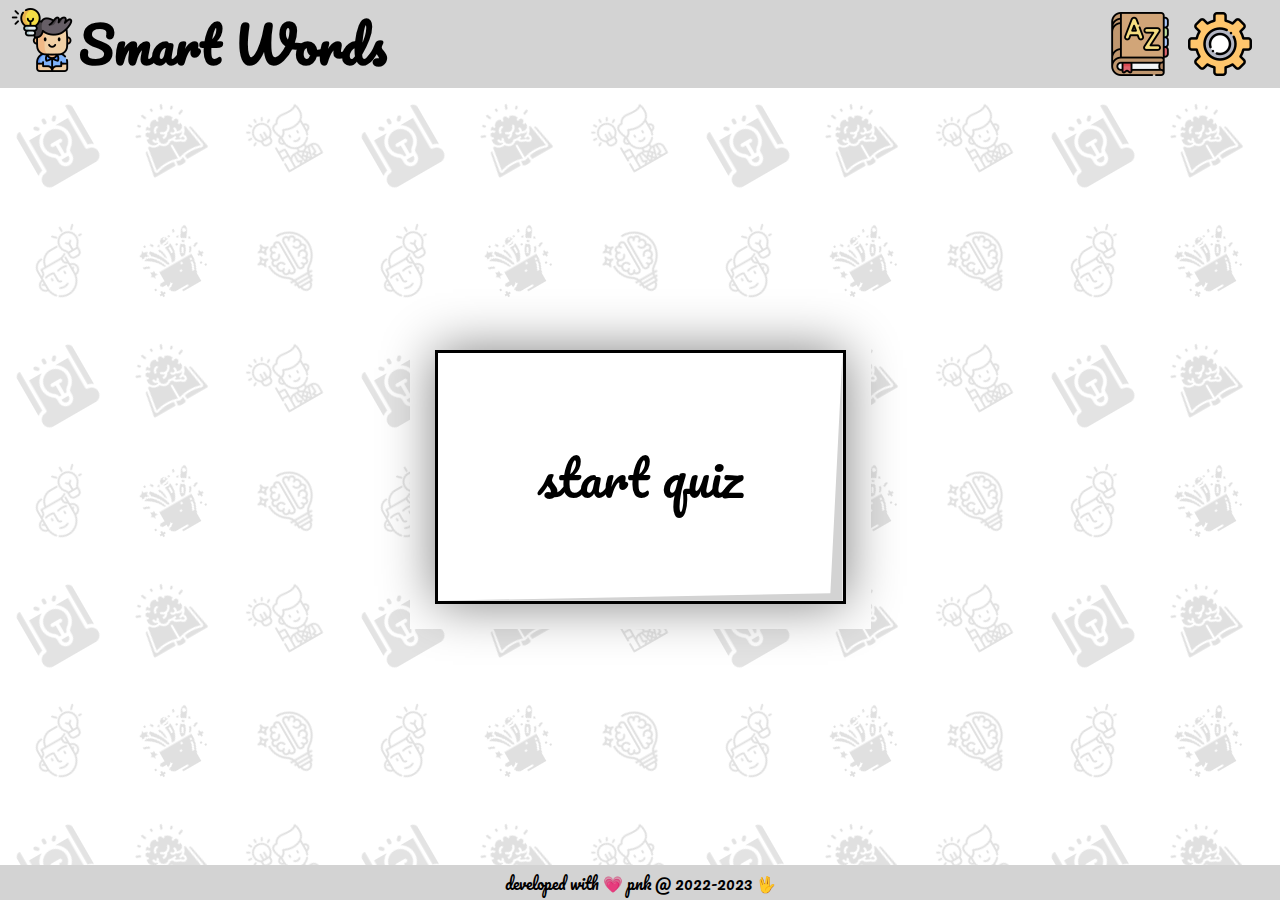
<file: frontend/index.html>
<!DOCTYPE html>
<html>
  <head>
    <title>smart-words</title>
    <link rel="stylesheet" href="css/common.css" />
    <link rel="stylesheet" href="css/index.css" />
    <link rel="icon" type="image/x-icon" href="./images/essentials/favicon.ico" />
    <link href="https://fonts.googleapis.com/css2?family=Pacifico&family=Roboto+Condensed&display=swap" rel="stylesheet" />
  </head>
  <body>
    <!-- title bar with site title and simple navbar -->
    <header>
      <div id="site-logo"></div>
      <h3 id="site-title" class="no-select">Smart Words</h3>
      <div class="filler"></div>
      <form action="words.html">
        <button id="btn-show-words" class="no-select">WORDS</button>
      </form>
      <form action="settings.html">
        <button id="btn-show-settings" class="no-select">SETTINGS</button>
      </form>
    </header>
    <!-- main site content -->
    <div id="main-content">
      <div id="quiz-start-frame">
        <!-- call to action and start quiz -->
        <form action="quiz.html">
          <button id="btn-quiz-start" class="no-select"><span>start quiz</span></button>
        </form>
      </div>
    </div>
    <!-- footer with author information and copyrights -->
    <footer class="no-select">developed with 💗 pnk @ 2022-2023 🖖</footer>
  </body>
</html>
</file>
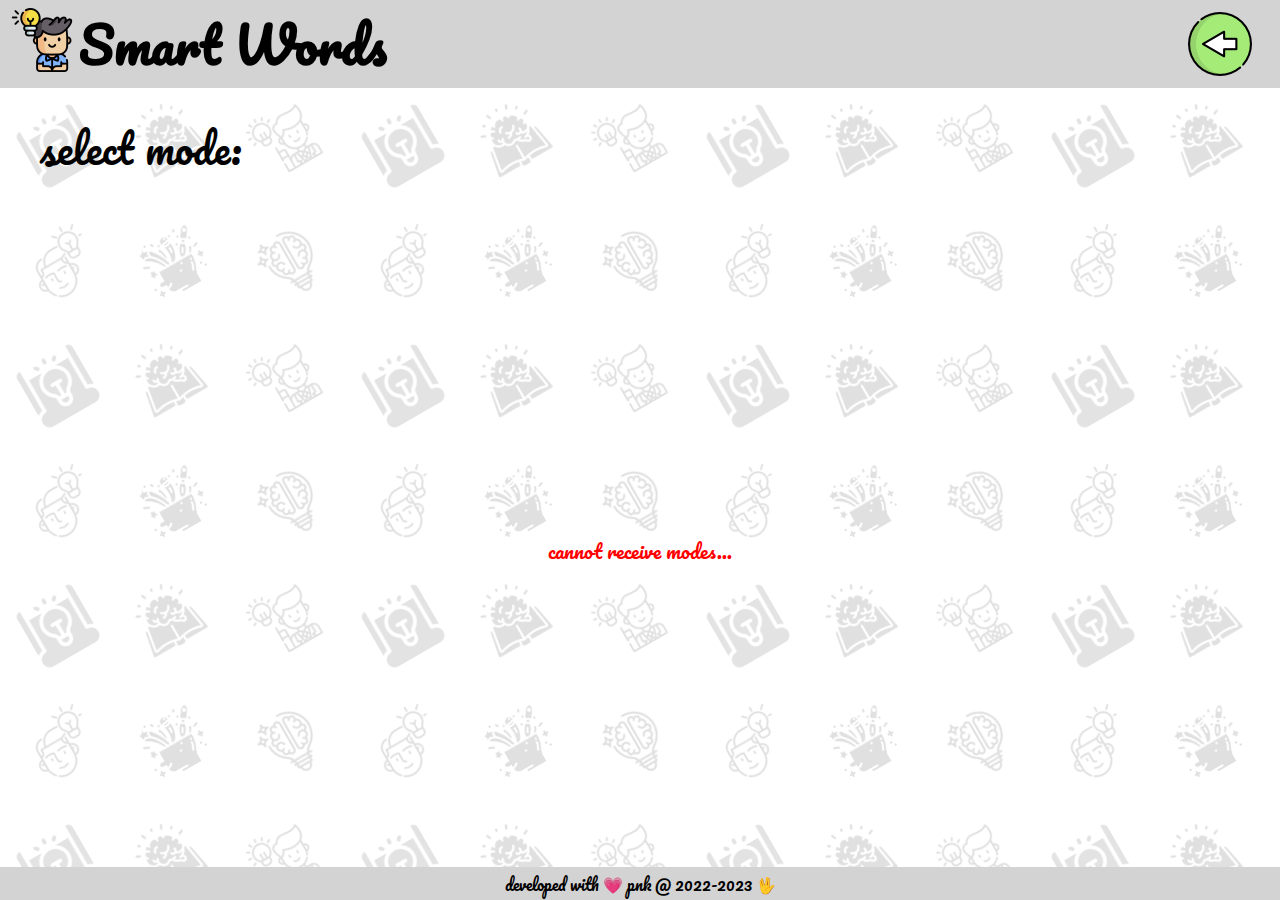
<file: frontend/quiz.html>
<!DOCTYPE html>
<html>
  <head>
    <title>smart-words</title>
    <link rel="stylesheet" href="css/buttons.css" />
    <link rel="stylesheet" href="css/common.css" />
    <link rel="stylesheet" href="css/loader.css" />
    <link rel="stylesheet" href="css/modal.css" />
    <link rel="stylesheet" href="css/tiles.css" />
    <link rel="stylesheet" href="css/quiz.css" />
    <link rel="icon" type="image/x-icon" href="./images/essentials/favicon.ico" />
    <link href="https://fonts.googleapis.com/css2?family=Pacifico&family=Roboto+Condensed&display=swap" rel="stylesheet" />
    <script src="./js/quiz-api.js" defer></script>
    <script src="./js/quiz-state.js" defer></script>
    <script src="./js/quiz-mode.js" defer></script>
    <script src="./js/quiz.js" defer></script>
  </head>
  <body onload="displayQuizModes()">
    <!-- title bar with site title and simple navbar -->
    <header>
      <a href="index.html" id="site-logo"></a>
      <h3 id="site-title" class="no-select">Smart Words</h3>
      <div class="filler"></div>
      <form action="index.html">
        <button id="btn-page-back" class="no-select">BACK</button>
      </form>
    </header>
    <!-- main site content -->
    <div id="main-content">
      <!-- "popup" window with quiz end confirmation question -->
      <div id="modal" class="overlay no-select">
        <div class="popup">
          <p id="question-title">not all questions are answered<br>
            <span id="title-bold">do you want to end quiz?</span></p>
          <div id="popup-buttons">
            <button id="end-quiz-btn-yes" class="dynamic-border" onclick="stopQuiz()">YES</button>
            <button id="end-quiz-btn-no" class="static-border" onclick="hideQuizEndModalDialog()">NO</button>
          </div>
        </div>
      </div>
      <!-- quiz mode form with start option -->
      <div id="quiz-title-container" class="no-select">
        <p id="quiz-title-container-label" class="label-enabled">select mode:</p>
        <div id="quiz-title-container-status"></div>
      </div>
      <div id="quiz-loader-container" class="container-hidden">
        <div id="loader-wrapper">
          <div class="loader no-select">
            <div class="line big"></div>
            <div class="line big"></div>
            <div class="line big"></div>
          </div>
        </div>
        <div id="loader-description" class="description-loading">loading modes...</div>
      </div>
      <div id="quiz-modes-container" class="container-visible"></div>
      <div id="quiz-question-container" class="container-hidden"></div>
    </div>
    <!-- footer with author information and copyrights -->
    <footer class="no-select">developed with 💗 pnk @ 2022-2023 🖖</footer>
  </body>
</html>
</file>
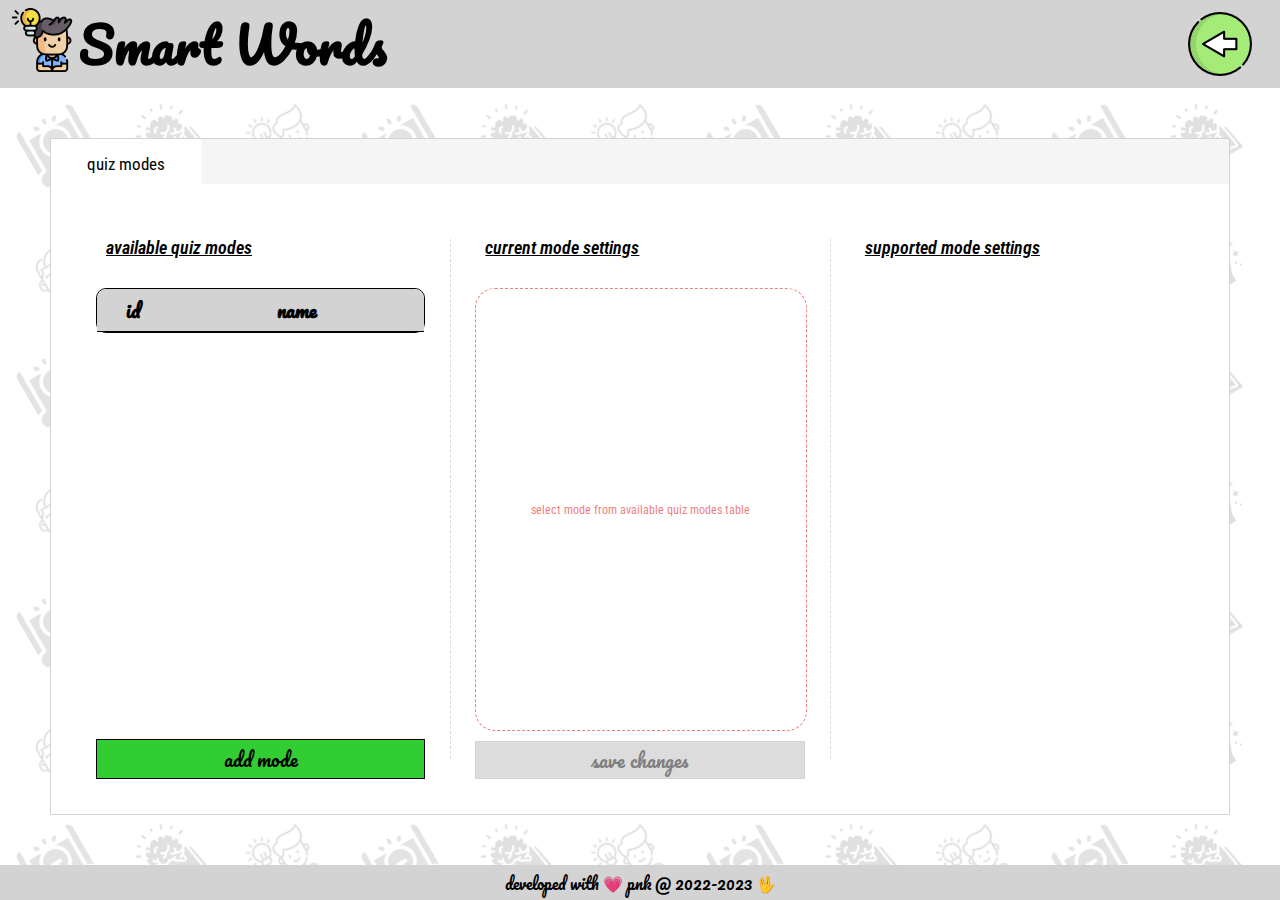
<file: frontend/settings.html>
<!DOCTYPE html>
<html>
  <head>
    <title>smart-words</title>
    <link rel="stylesheet" href="css/common.css" />
    <link rel="stylesheet" href="css/buttons.css" />
    <link rel="stylesheet" href="css/settings.css" />
    <link rel="icon" type="image/x-icon" href="./images/essentials/favicon.ico" />
    <link href="https://fonts.googleapis.com/css2?family=Pacifico&family=Roboto+Condensed&display=swap" rel="stylesheet" />
    <script src="./js/built-in.js" defer></script>
    <script src="./js/quiz-api.js" defer></script>
    <script src="./js/settings-tab-quiz.js" defer></script>
    <script src="./js/settings.js" defer></script>
  </head>
  <body onload="initializeSettings()">
    <!-- title bar with site title and simple navbar -->
    <header>
      <a href="index.html" id="site-logo"></a>
      <h3 id="site-title" class="no-select">Smart Words</h3>
      <div class="filler"></div>
      <form action="index.html">
        <button id="btn-page-back" class="no-select">BACK</button>
      </form>
    </header>
    <!-- main site content -->
    <div id="main-content">
      <div id="tab-folder">
        <!-- setting container navigation / tabs bar -->
        <div class="tab-navigation">
          <button class="tab-item active" onclick="selectTab(event, 'quiz-modes')">quiz modes</button>
        </div>
        <!-- setting container contents (id must match the selectTab second parameter!) -->
        <div id="quiz-modes" class="tab-content visible">
          <div id="quiz-modes-list" class="quiz-modes-section">
            <p class="section-title">available quiz modes</p>
            <table id="quiz-modes-available">
              <thead>
                <tr>
                  <th>id</th>
                  <th>name</th>
                </tr>
              </thead>
              <tbody></tbody>
            </table>
            <button id="quiz-modes-add" class="dynamic-border" onclick="createQuizMode()">
              add mode
            </button>
          </div>
          <div class="vertical-separator"></div>
          <div id="selected-mode-edit" class="quiz-modes-section">
            <p class="section-title">current mode settings</p>
            <div id="mode-placeholder" class="mode-deselected">select mode from available quiz modes table</div>
            <button id="quiz-modes-save" class="dynamic-border" onclick="updateQuizMode()" disabled>
              save changes
            </button>
          </div>
          <div class="vertical-separator"></div>
          <div id="available-settings" class="quiz-modes-section">
            <p class="section-title">supported mode settings</p>
            <div id="settings-placeholder"></div>
            <div id="drop-delete" class="drop-target hide">
              drop here to remove from current mode
            </div>
          </div>
        </div>
      </div>
    </div>
    <div id="settings-changed-toast">WORD ADJUSTMENT CONFIRMATION</div>
    <!-- footer with author information and copyrights -->
    <footer class="no-select">developed with 💗 pnk @ 2022-2023 🖖</footer>
  </body>
</html>
</file>
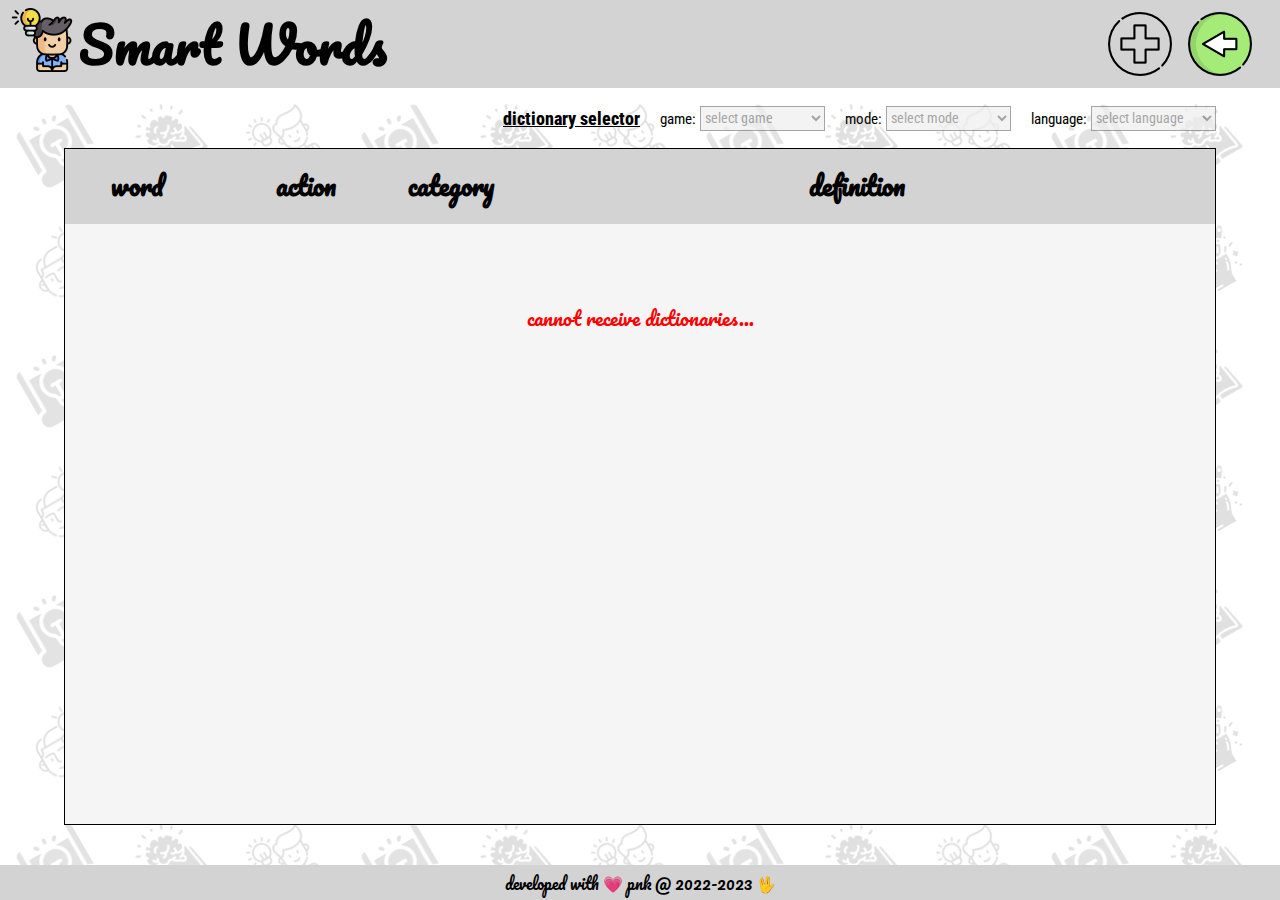
<file: frontend/words.html>
<!DOCTYPE html>
<html>
  <head>
    <title>smart-words</title>
    <link rel="stylesheet" href="css/common.css" />
    <link rel="stylesheet" href="css/loader.css" />
    <link rel="stylesheet" href="css/modal.css" />
    <link rel="stylesheet" href="css/words.css" />
    <link rel="icon" type="image/x-icon" href="./images/essentials/favicon.ico" />
    <link href="https://fonts.googleapis.com/css2?family=Pacifico&family=Roboto+Condensed&display=swap" rel="stylesheet" />
    <script src="./js/words-api.js" defer></script>
    <script src="./js/words-state.js" defer></script>
    <script src="./js/words-dictionary.js" defer></script>
    <script src="./js/words.js" defer></script>
  </head>
  <body onload="fillDictionarySelectors()">
    <!-- title bar with site title and simple navbar -->
    <header>
      <a href="index.html" id="site-logo"></a>
      <h3 id="site-title" class="no-select">Smart Words</h3>
      <div class="filler"></div>
      <a href="#" id="btn-add-word" class="disabled no-select" onclick="addWord()">ADD</a>
      <form action="index.html">
        <button id="btn-page-back" class="no-select">BACK</button>
      </form>
    </header>
    <!-- main site content -->
    <div id="main-content">
      <!-- "popup" edit form with word components fields -->
      <div id="modal" class="overlay">
        <div class="popup">
          <form>
            <fieldset>
              <legend id="word-form-title" class="no-select">add new word:</legend>
              <label for="word-form-name" class="word-form-label">word:</label>
              <input type="text" id="word-form-name" class="word-form-field" placeholder="word name" />
              <label for="word-form-cat" class="word-form-label">category:</label>
              <select name="categories" id="word-form-cat" class="word-form-field" required>
                <option value="" selected hidden>select category</option>
                <option value="verb">verb</option>
                <option value="adjective">adjective</option>
                <option value="noun">noun</option>
                <option value="person">person</option>
                <option value="latin">latin</option>
              </select>
              <label for="word-form-def" class="word-form-label">
                definition <span id="label-extra-info">(put multiple definitions in new lines)</span>:
              </label>
              <textarea id="word-form-def" class="word-form-field" placeholder="word definition"></textarea>
            </fieldset>
          </form>
          <div id="popup-buttons">
            <a href="#" id="word-form-btn-accept" onclick="acceptWord()">ok</a>
            <a href="#" id="word-form-btn-cancel">cancel</a>
          </div>
        </div>
      </div>
      <div id="dictionary-selector">
        <span class="dictionary-selector-header">dictionary selector</span>
        <div>
          <label for="dictionary-selector-game" class="dictionary-selector-label">game:</label>
          <select name="games" id="dictionary-selector-game" onchange="gameChanged()" disabled>
            <option value="" selected hidden>select game</option>
          </select>
        </div>
        <div>
          <label for="dictionary-selector-mode" class="dictionary-selector-label">mode:</label>
          <select name="modes" id="dictionary-selector-mode" onchange="modeChanged()" disabled>
            <option value="" selected hidden>select mode</option>
          </select>
        </div>
        <div>
          <label for="dictionary-selector-language" class="dictionary-selector-label">language:</label>
          <select name="languages" id="dictionary-selector-language" onchange="languageChanged()" disabled>
            <option value="" selected hidden>select language</option>
          </select>
        </div>
      </div>
      <!-- table with all words -->
      <div id="table-container">
        <div id="table-overlay" class="overlay-hide"></div>
        <div id="table-overlay-text" class="overlay-hide">
          <span id="overlay-text-content" class="text-error">loading...</span>
        </div>
        <table id="table-words">
          <thead>
            <tr>
              <th>word</th>
              <th>action</th>
              <th>category</th>
              <th>definition</th>
            </tr>
          </thead>
          <tbody>
            <tr id="no-words-row" class="row-loading">
              <td id="no-words-content">
                <p>loading...</p>
              </td>
            </tr>
          </tbody>
        </table>
      </div>
    </div>
    <div id="word-change-toast">WORD ADJUSTMENT CONFIRMATION</div>
    <!-- footer with author information and copyrights -->
    <footer class="no-select">developed with 💗 pnk @ 2022-2023 🖖</footer>
  </body>
</html>
</file>
<file: frontend/css/common.css>
:root {
  --primary-color: lightgray;
  --styled-font: "Pacifico";
  --clear-font-primary: "Roboto Condensed";
  --clear-font-backup: "Lucida Sans";
  --btn-quiz-shadow-size: 50px;
}

body {
  margin: 0px;
  padding: 0px;
  height: 100vh;
  display: flex;
  flex-direction: column;
}

header {
  height: 100px;
  display: flex;
  align-items: center;
  justify-content: space-between;
  background-color: var(--primary-color);
}

header form {
  margin: 0px;
}

header .filler {
  flex-grow: 1;
  text-align: center;
}

header #site-logo {
  height: 64px;
  width: 64px;
  margin: 0px 0px 8px 10px;
  background: url(../images/essentials/logo.png) no-repeat;
}

header #site-title {
  margin: 0 5px;
  font-size: 50px;
  font-family: var(--styled-font), cursive;
}

header #btn-page-back {
  height: 80px;
  width: 80px;
  margin: 0px 20px 0px 0px;
  color: transparent !important;
  border: 0px solid black;
  background: url(../images/menu-items/back.png) no-repeat;
}

header #btn-page-back:hover {
  background: url(../images/menu-items/back-hover.png) no-repeat;
}

#main-content {
  height: 100%;
  display: flex;
  align-items: center;
  justify-content: center;
  background: url(../images/essentials/background.png);
  background-position: 15px 15px;
}

footer {
  height: 40px;
  margin-top: auto;
  display: flex;
  align-items: center;
  justify-content: center;
  background-color: var(--primary-color);
  font-family: var(--styled-font), cursive;
}

.no-select {
  user-select: none; /* Chrome, Edge, Opera and Firefox */
  -webkit-touch-callout: none; /* iOS Safari */
  -webkit-user-select: none; /* Safari */
  -khtml-user-select: none; /* Konqueror HTML */
  -moz-user-select: none; /* Old versions of Firefox */
  -ms-user-select: none; /* Internet Explorer/Edge */
}
</file>
<file: frontend/css/index.css>
#btn-show-words {
  height: 80px;
  width: 80px;
  padding: 0;
  margin: 0px 0px 0px 20px;
  color: transparent !important;
  border: 0px solid black;
  background: url(../images/menu-items/dictionary.png) no-repeat;
}

#btn-show-words:hover {
  background: url(../images/menu-items/dictionary-hover.png) no-repeat;
}

#btn-show-settings {
  height: 80px;
  width: 80px;
  padding: 0;
  margin: 0px 20px 0px 0px;
  color: transparent !important;
  border: 0px solid black;
  background: url(../images/menu-items/settings.png) no-repeat;
}

#btn-show-settings:hover {
  background: url(../images/menu-items/settings-hover.png) no-repeat;
}

#quiz-start-frame {
  background: white;
  padding: 25px;
}

#btn-quiz-start {
  padding: 80px 100px;
  position: relative;
  color: black;
  background: none;
  cursor: pointer;
  border: 3px solid;
  font-family: var(--styled-font), cursive;
  font-size: 50px;
  box-shadow: 0 0 var(--btn-quiz-shadow-size) 0 gray;
  animation: glow 2.5s ease-in-out infinite 5s;
}

#btn-quiz-start:hover {
  animation-play-state: paused;
}

#btn-quiz-start:before {
  position: absolute;
  top: 0;
  right: 0;
  bottom: 0;
  left: 0;
  line-height: 248px;
  content: "let's go !!!";
  background: var(--primary-color);
  --progress: 97%;
  clip-path: polygon(100% 0, var(--progress) var(--progress), 0 100%, 100% 100%);
  transition: clip-path 0.5s;
}

#btn-quiz-start:hover:before {
  --progress: 3%;
}

@keyframes glow {
  0% {
    box-shadow: 0 0 var(--btn-quiz-shadow-size) 0 gray;
  }
  50% {
    box-shadow: 0 0 0 0 gray;
  }
}

@-webkit-keyframes glow {
  0% {
    box-shadow: 0 0 var(--btn-quiz-shadow-size) 0 gray;
  }
  50% {
    box-shadow: 0 0 0 0 gray;
  }
}
</file>
<file: frontend/css/buttons.css>
/*******************************/
/* quiz mode start button      */
/*******************************/
button.quiz-mode-controls-start {
  height: 40px;
  width: 100%;
  background-color: limegreen;
  border: 1px black solid;
  font-size: 19px;
  font-family: var(--styled-font), cursive;
}

button.quiz-mode-controls-start:hover {
  background-color: lime;
  transition: background-color 0.75s;
}

button.quiz-mode-controls-start.loading {
  color: black;
  border-color: black;
  border-width: 3px;
  background-color: darkorange;
  transition: background-color 0.75s;
}

button.quiz-mode-controls-start:disabled {
  color: darkred;
  border-color: darkred;
  border-width: 1px;
  background-color: gainsboro;
  transition: background-color 0.25s, color 0.15s;
}

/*******************************/
/* quiz options buttons        */
/*******************************/
button[id^="answer-"] {
  width: 100%;
  margin: 10px;
}

button[id^="answer-"]:disabled {
  cursor: default;
  background-color: gainsboro;
  border-color: lightgray;
  color: gray;
}

button[class^="question-option-"] {
  font-size: 20px;
  box-shadow: 5px 5px 10px gray;
  font-family: var(--clear-font-primary), var(--clear-font-backup), Verdana, sans-serif;
}

.question-option-btn {
  cursor: pointer;
  background-color: lightgrey;
  color: black;
}

.question-option-btn:hover {
  background-color: whitesmoke;
  color: black;
}

.question-option-btn-disabled {
  cursor: default;
  background-color: grey;
}

.question-option-btn-ok {
  background-color: greenyellow;
  color: black;
}

.question-option-btn-nok {
  background-color: lightcoral;
  color: black;
}

/*******************************/
/* quiz control buttons        */
/*******************************/
.question-control-btn {
  display: flex;
  justify-content: center;
  align-items: center;
  height: 50px;
  width: 350px;
  border: 1px black solid;
  font-family: var(--clear-font-primary), var(--clear-font-backup), Verdana, sans-serif;
}

.static-border:hover:enabled {
  cursor: pointer;
  border: 3px black solid;
}

.dynamic-border {
  position: relative;
}

.dynamic-border::before,
.dynamic-border::after {
  border: 0 solid transparent;
  box-sizing: border-box;
  content: "";
  pointer-events: none;
  position: absolute;
  width: 0;
  height: 0;
  bottom: 0;
  right: 0;
}

.dynamic-border::before {
  border-bottom-width: 2px;
  border-left-width: 2px;
}

.dynamic-border::after {
  border-top-width: 2px;
  border-right-width: 2px;
}

.dynamic-border:hover:enabled {
  cursor: pointer;
}

.dynamic-border:hover:enabled::before,
.dynamic-border:hover:enabled::after {
  border-color: black;
  transition: border-color 0.25s, width 0.25s, height 0.25s;
  width: 100%;
  height: 100%;
}

.dynamic-border:hover:enabled::before {
  transition-delay: 0s, 0s, 0.25s;
}

.dynamic-border:hover:enabled::after {
  transition-delay: 0s, 0.25s, 0s;
}

#prev-question {
  background-color: white;
  color: black;
  margin-right: 5px;
}

#prev-question:disabled {
  background-color: gainsboro;
  border-color: lightgray;
  color: gray;
}

#next-question {
  background-color: white;
  color: black;
  margin-left: 5px;
}

#next-question:disabled {
  background-color: gainsboro;
  border-color: lightgray;
  color: gray;
}

#finish-quiz {
  background-color: lime;
  color: black;
  margin-left: 5px;
}

#finish-quiz:disabled {
  background-color: gainsboro;
  border-color: lightgray;
  color: gray;
}

#stop-quiz {
  width: 150px;
  margin-left: 50px;
  background-color: lightcoral;
}

#stop-quiz:hover {
  background-color: red;
  transition: background-color 1s;
}

#stop-quiz:disabled {
  background-color: gainsboro;
  border-color: lightgray;
  color: gray;
}

div[id$="-wrapper"] {
  display: flex;
  height: 100%;
  position: relative;
  padding: 0px 10px;
}

div[id$="-wrapper"] div[id$="-info"] {
  width: 24px;
  height: 24px;
  position: absolute;
  top: 13px;
  right: 25px;
  z-index: 10;
}

div[id$="-wrapper"] div[id$="-info"].service-ok {
  display: none;
  opacity: 0;
}

div[id$="-wrapper"] div[id$="-info"].service-wait {
  background-image: url(../images/ui-state/wait.png);
  background-repeat: no-repeat;
  animation: smooth-opacity 0.75s ease-in;
}

div[id$="-wrapper"] div[id$="-info"].service-error {
  background-image: url(../images/ui-state/info.png);
  background-repeat: no-repeat;
  opacity: 0.8;
}

#end-summary {
  width: 150px;
  background-color: var(--primary-color);
  color: black;
}

#end-summary:hover {
  color: white;
  background-color: dimgray;
  transition: background-color 1s, color 1s;
}

@keyframes smooth-opacity {
  from {
    opacity: 0;
  }
  to {
    opacity: 0.8;
  }
}

@-webkit-keyframes smooth-opacity {
  from {
    opacity: 0;
  }
  to {
    opacity: 0.8;
  }
}
</file>
<file: frontend/css/loader.css>
#loader-wrapper {
  display: flex;
  justify-content: center;
  align-items: center;
  height: 30px;
  margin-top: 25px;
}

#loader-wrapper.hidden {
  visibility: hidden;
}

#loader-wrapper.off {
  display: none;
}

.line {
  display: inline-block;
  width: 10px;
  height: 10px;
  border-radius: 4px;
  background-color: black;
}

.big {
  width: 15px;
  height: 15px;
  border-radius: 10px;
}

.loader .line:nth-last-child(1) {
  animation: load 1s 0.2s linear infinite;
}

.loader .line:nth-last-child(2) {
  animation: load 1s 0.4s linear infinite;
}

.loader .line:nth-last-child(3) {
  animation: load 1s 0.6s linear infinite;
}

@keyframes load {
  0% {
    transform: translate(0, 0);
  }
  50% {
    transform: translate(0, 15px);
  }
  100% {
    transform: translate(0, 0);
  }
}

@-webkit-keyframes load {
  0% {
    transform: translate(0, 0);
  }
  50% {
    transform: translate(0, 15px);
  }
  100% {
    transform: translate(0, 0);
  }
}
</file>
<file: frontend/css/modal.css>
.overlay {
  position: absolute;
  top: 0;
  bottom: 0;
  left: 0;
  right: 0;
  background: rgba(0, 0, 0, 0.65);
  transition: opacity 250ms;
  visibility: hidden;
  opacity: 0;
  z-index: 100;
}

.overlay:target {
  visibility: visible;
  opacity: 1;
}

.overlay.open {
  visibility: visible;
  opacity: 1;
}

.popup {
  margin: 100px auto;
  padding: 50px;
  background: #fff;
  border: 3px solid black;
  width: 350px;
  height: auto;
  box-shadow: 0 0 100px rgba(0, 0, 0, 0.75);
  position: relative;
}

.popup #popup-buttons {
  display: flex;
  justify-content: center;
  padding-top: 10px;
  user-select: none;
  -webkit-user-select: none;
  -khtml-user-select: none;
  -moz-user-select: none;
  -ms-user-select: none;
}

#word-form-btn-accept {
  width: 95px;
  background-color: limegreen;
  border: black solid 1px;
  border-radius: 15px;
  color: black;
  padding: 5px 30px;
  margin-right: 5px;
  cursor: pointer;
  text-align: center;
  font-family: var(--styled-font), cursive;
  font-size: 20px;
}

#word-form-btn-accept:hover {
  background-color: greenyellow;
}

#word-form-btn-cancel {
  width: 95px;
  background-color: crimson;
  border: black solid 1px;
  border-radius: 15px;
  color: black;
  padding: 5px 30px;
  margin-left: 5px;
  cursor: pointer;
  text-align: center;
  font-family: var(--styled-font), cursive;
  font-size: 20px;
}

#word-form-btn-cancel:hover {
  background-color: red;
}

#end-quiz-btn-yes {
  width: 95px;
  height: 50px;
  background-color: lightcoral;
  border: black solid 1px;
  cursor: pointer;
  text-align: center;
  font-family: var(--clear-font-primary), var(--clear-font-backup), Verdana, sans-serif;
  font-size: 12px;
  margin: 5px;
}

#end-quiz-btn-yes:hover {
  background-color: red;
  transition: background-color 1s;
}

#end-quiz-btn-no {
  width: 95px;
  height: 50px;
  background-color: white;
  border: black solid 1px;
  cursor: pointer;
  text-align: center;
  font-family: var(--clear-font-primary), var(--clear-font-backup), Verdana, sans-serif;
  font-size: 12px;
  margin: 5px;
}

#end-quiz-btn-no:hover {
  background-color: whitesmoke;
  border: 3px black solid;
}

.popup a:link {
  text-decoration: none;
}

.popup a:visited {
  text-decoration: none;
}

.popup a:hover {
  text-decoration: none;
}

.popup a:active {
  text-decoration: none;
}

.popup fieldset {
  border: 0px;
  padding: 0 5px;
}

legend#word-form-title {
  position: relative;
  width: 100%;
  display: block;
  padding: 0 0px;
  font-size: 40px;
  font-family: var(--styled-font), cursive;
  text-decoration: underline;
}

#question-title {
  font-size: 17px;
  font-family: var(--clear-font-primary), var(--clear-font-backup), Verdana, sans-serif;
  text-align: center;
}

span#title-bold {
  display: block;
  margin-top: 10px;
  font-size: 18px;
  font-weight: 700;
}

.word-form-label {
  display: block;
  padding: 10px 0px 0px 5px;
  font-size: 14px;
  font-family: var(--clear-font-primary), var(--clear-font-backup), Verdana, sans-serif;
  user-select: none;
  -webkit-user-select: none;
  -khtml-user-select: none;
  -moz-user-select: none;
  -ms-user-select: none;
}

span#label-extra-info {
  color: rgb(51, 51, 51);
  font-size: 12px;
}

.word-form-field {
  display: block;
  background: var(--primary-color);
  width: 97%;
  height: 50px;
  margin: 0 5px;
  border: 0px;
  font-size: 16px;
  font-family: var(--clear-font-primary), var(--clear-font-backup), Verdana, sans-serif;
}

.popup fieldset input {
  padding-left: 7px;
}

textarea#word-form-def {
  padding: 10px 7px;
  height: 150px;
}

select#word-form-cat option {
  color: black;
}

select#word-form-cat:invalid {
  color: gray;
}

select#word-form-cat option[value=""] {
  color: gray;
}
</file>
<file: frontend/css/tiles.css>
.tile-size-big {
  width: 600px;
  flex-grow: 4;
}

.tile-size-medium {
  width: 500px;
  flex-grow: 4;
}

.tile-size-small {
  width: 400px;
  flex-grow: 2;
}

.tile-color-primary {
  background-color: var(--primary-color);
}

.tile-color-red {
  background-color: lightcoral;
}

.tile-color-pink {
  background-color: pink;
}

.tile-color-violet {
  background-color: mediumpurple;
}

.tile-color-blue {
  background-color: cornflowerblue;
}

.tile-color-green {
  background-color: greenyellow;
}

.tile-color-yellow {
  background-color: yellow;
}

.tile-color-orange {
  background-color: orange;
}
</file>
<file: frontend/css/quiz.css>
#main-content {
  padding: 20px 40px;
  flex-direction: column;
  align-items: flex-start;
  justify-content: flex-start;
}

#quiz-title-container {
  display: flex;
  width: 100%;
  flex-direction: row;
}

#quiz-title-container-label {
  margin: 5px 0px;
  display: block;
  font-size: 40px;
  font-family: var(--styled-font), cursive;
}

.label-enabled {
  color: black;
}

.label-disabled {
  color: darkgray;
}

#quiz-title-container-status {
  margin: auto;
  height: 100%;
  display: flex;
  flex-direction: row;
  justify-content: flex-end;
  align-items: center;
  margin-right: 50px;
  font-size: 15px;
  font-family: var(--clear-font-primary), var(--clear-font-backup), Verdana, sans-serif;
  user-select: none;
  -webkit-user-select: none;
  -khtml-user-select: none;
  -moz-user-select: none;
  -ms-user-select: none;
}

div[id^="nav-"][class^="question-status"] {
  display: flex;
  justify-content: center;
  align-items: center;
  position: relative;
  height: 24px;
  width: 24px;
  border: 1px solid black;
  border-radius: 15px;
  margin-left: 7px;
  font-size: 10px;
}

div[id^="nav-"][class^="question-status"].nav-disabled {
  background-color: gainsboro;
  border-color: lightgray;
  color: gray;
}

div[class^="question-status"].nav-on:hover {
  cursor: pointer;
}

.question-status0 {
  background-color: darkgrey;
}

.question-status0.nav-on:hover {
  box-shadow: 0px 0px 10px black;
}

.question-status-1 {
  background-color: red;
}

.question-status-1.nav-on:hover {
  box-shadow: 0px 0px 10px darkred;
}

.question-status1 {
  background-color: lime;
}

.question-status1.nav-on:hover {
  box-shadow: 0px 0px 10px green;
}

#nav-info {
  height: 100%;
  width: 100%;
  border-radius: 15px;
  background-color: darkgrey;
  position: absolute;
}

#nav-info.nav-ok {
  display: none;
  opacity: 0;
}

#nav-info.nav-wait {
  background-image: url(../images/ui-state/wait.png);
  background-repeat: no-repeat;
  animation: status-opacity 0.75s ease-in;
}

#nav-info.nav-error {
  background-image: url(../images/ui-state/info.png);
  background-repeat: no-repeat;
  opacity: 1;
}

#quiz-loader-container {
  flex-direction: column;
  justify-content: center;
  align-items: center;
  width: 100%;
  height: 100%;
}

#loader-description {
  margin-top: 10px;
  font-size: 20px;
  font-family: var(--styled-font), cursive;
}

.description-loading {
  color: black;
}

.description-error {
  color: red;
}

#quiz-modes-container {
  flex-wrap: wrap;
}

.container-hidden {
  display: none;
}

.container-visible {
  display: flex;
  user-select: none;
  -webkit-user-select: none;
  -khtml-user-select: none;
  -moz-user-select: none;
  -ms-user-select: none;
  animation: status-opacity 0.25s ease-in;
}

div.quiz-mode-tile {
  display: flex;
  flex-direction: column;
  min-height: 210px;
  margin: 0px 25px 25px 0px;
  border: 1px black solid;
  font-family: var(--clear-font-primary), var(--clear-font-backup), Verdana, sans-serif;
}

div.quiz-mode-tile-title {
  padding: 10px 10px;
  font-size: 25px;
  letter-spacing: 0px;
  font-weight: 500;
  background-color: rgb(65, 65, 65);
  color: white;
}

div.mode-description-text {
  display: flex;
  height: 21px;
}

div.quiz-mode-tile-content {
  padding: 5px 10px;
  font-size: 15px;
}

div.quiz-mode-setting-container {
  height: 21px;
  display: flex;
  flex-direction: row;
  align-items: center;
}

div.quiz-mode-setting-container label {
  width: 130px;
}

img.language-flag {
  cursor: pointer;
  filter: grayscale(0.85);
  margin: 0px 5px 0px 0px;
}

img.language-flag.language-selected {
  cursor: default;
  filter: grayscale(0);
}

div.quiz-mode-tile-controls {
  display: flex;
  align-items: flex-end;
  height: 100%;
  position: relative;
  padding: 0px 10px;
  margin: 5px 0px 10px 0px;
}

div.quiz-mode-controls-info {
  background: url(../images/ui-state/info.png) no-repeat;
  width: 24px;
  height: 24px;
  position: absolute;
  bottom: 9px;
  right: 18px;
  z-index: 10;
}

div.quiz-mode-controls-info.hide {
  display: none;
}

p.mode-section-label {
  margin: 0px 0px;
  padding: 12px 0px 0px 0px;
  font-size: 12px;
  font-weight: 900;
  text-decoration: underline;
}

#quiz-question-container {
  flex-direction: column;
  width: 100%;
  height: 100%;
}

#question-word {
  display: flex;
  justify-content: center;
  align-items: center;
  margin: 20px;
  height: 65px;
  font-size: 40px;
  font-family: var(--clear-font-primary), var(--clear-font-backup), Verdana, sans-serif;
}

#question-options {
  display: grid;
  justify-content: center;
  align-items: center;
  margin: 0 25px;
}

div[id^="question-option-"] {
  display: flex;
  align-items: stretch;
  align-content: stretch;
  position: relative;
  height: 300px;
  width: 600px;
}

div[id^="question-header-"] {
  z-index: 10;
  position: absolute;
  transform: rotate(-45deg);
  top: 2px;
  left: -28px;
  background-color: transparent;
  border-left: 60px solid transparent;
  border-right: 60px solid transparent;
}

div[id^="question-header-"].answer-header-enabled {
  border-bottom: 60px solid black;
}

div[id^="question-header-"].answer-header-disabled {
  border-bottom: 60px solid lightgray;
}

div[id^="question-header-"] span {
  position: absolute;
  transform: rotate(45deg);
  font-size: 30px;
  top: 18px;
  left: -11px;
  font-family: var(--clear-font-primary), var(--clear-font-backup), Verdana, sans-serif;
}

div[id^="question-header-"].answer-header-enabled span {
  color: white;
}

div[id^="question-header-"].answer-header-disabled span {
  color: gray;
}

div[id^="question-info-"] {
  position: absolute;
  transform: rotate(45deg);
  height: 28px;
  width: 28px;
  top: 23px;
  left: -14px;
}

div[id^="question-info-"].service-ok {
  display: none;
  opacity: 0;
}

div[id^="question-info-"].service-wait {
  background-color: black;
  background-image: url(../images/ui-state/wait.png);
  background-repeat: no-repeat;
  animation: status-opacity 0.75s ease-in;
}

div[id^="question-info-"].service-error {
  background-color: lightgray;
  background-image: url(../images/ui-state/info.png);
  background-repeat: no-repeat;
  opacity: 1;
}

#question-option-0 {
  grid-row: 1;
  grid-column: 1;
}

#question-option-1 {
  grid-row: 1;
  grid-column: 2;
}

#question-option-2 {
  grid-row: 2;
  grid-column: 1;
}

#question-option-3 {
  grid-row: 2;
  grid-column: 2;
}

#question-control {
  display: flex;
  justify-content: center;
  align-items: flex-end;
  margin: 35px 0px 0px 0px;
}

#quiz-summary {
  display: flex;
  justify-content: center;
  align-items: center;
  flex-direction: column;
  height: 400px;
  font-size: 20px;
  font-family: var(--clear-font-primary), var(--clear-font-backup), Verdana, sans-serif;
}

#quiz-summary-img {
  height: 200px;
  width: 200px;
}

@keyframes status-opacity {
  from {
    opacity: 0;
  }
  to {
    opacity: 1;
  }
}

@-webkit-keyframes status-opacity {
  from {
    opacity: 0;
  }
  to {
    opacity: 1;
  }
}
</file>
<file: frontend/css/settings.css>
:root {
  --nav-bar-height: 50px;
  --table-border-radius: 10px;
  --collapse-button-time: 0.1s;
  --collapse-content-time: 0.2s;
  --toast-bottom-dist-px: 50px;
}

::-webkit-scrollbar {
  width: 12px;
}

::-webkit-scrollbar-thumb {
  border: 4px solid rgba(0, 0, 0, 0);
  background-clip: padding-box;
  border-radius: 6px;
  background-color: darkgray;
}

#main-content {
  align-items: normal;
  justify-content: start;
}

#tab-folder {
  display: flex;
  flex-direction: column;
  width: 100%;
  margin: 50px 50px;
}

.tab-navigation {
  overflow: hidden;
  border: 1px solid var(--primary-color);
  border-bottom: none;
  background-color: whitesmoke;
}

.tab-navigation button {
  height: var(--nav-bar-height);
  background-color: inherit;
  float: left;
  border: none;
  outline: none;
  cursor: pointer;
  transition: 0.3s;
  padding: 15px;
  width: 150px;
  font-size: 17px;
  font-family: var(--clear-font-primary), Verdana, sans-serif;
}

.tab-navigation button:hover {
  background-color: var(--primary-color);
}

.tab-navigation button.active {
  cursor: unset;
  background-color: white;
}

.tab-content {
  display: none;
  padding: 30px 30px;
  height: calc(100% - var(--nav-bar-height));
  border: 1px solid var(--primary-color);
  border-top: none;
  background-color: white;
}

.tab-content.visible {
  display: flex;
}

.tab-content.hidden {
  display: none;
}

#settings-changed-toast {
  opacity: 0;
  z-index: 100;
  padding: 15px;
  position: fixed;
  left: 50%;
  bottom: var(--toast-bottom-dist-px);
  min-width: 500px;
  margin-left: -250px;
  border-radius: 10px;
  text-align: center;
  font-size: 17px;
  font-family: var(--clear-font-primary), var(--clear-font-backup), Verdana, sans-serif;
}

#settings-changed-toast.information {
  background-color: limegreen;
  color: black;
}

#settings-changed-toast.warning {
  background-color: darkorange;
  color: black;
}

#settings-changed-toast.error {
  background-color: red;
  color: white;
}

#settings-changed-toast.fatal {
  background-color: black;
  color: white;
}

#settings-changed-toast.show {
  animation: toast-fade 3s linear;
}

@keyframes toast-fade {
  0%,
  100% {
    bottom: 0;
    opacity: 0;
  }
  10%,
  90% {
    bottom: var(--toast-bottom-dist-px);
    opacity: 1;
  }
}

@-webkit-keyframes toast-fade {
  0%,
  100% {
    bottom: 0;
    opacity: 0;
  }
  10%,
  90% {
    bottom: var(--toast-bottom-dist-px);
    opacity: 1;
  }
}

/************************************/
/* quiz modes tab - common          */
/************************************/

div.vertical-separator {
  width: 10px;
  border-left: 1.5px dashed gainsboro;
  margin-left: 10px;
  margin-top: 25px;
  margin-bottom: 25px;
}

div.quiz-modes-section {
  display: flex;
  flex-direction: column;
  align-items: flex-start;
  justify-content: flex-start;
  width: calc(100% / 3 - 20px);
  height: 100%;
  padding: 5px 15px;
}

p.section-title {
  font-size: 18px;
  font-weight: 600;
  font-family: var(--clear-font-primary), Verdana, sans-serif;
  font-style: italic;
  text-decoration: underline;
  padding-left: 10px;
  margin-bottom: 30px;
}

/************************************/
/* quiz modes tab - setting boxes   */
/************************************/

div.setting-box {
  width: calc(100% - 20px);
  margin: 3px 10px;
}

.collapsible-button:before {
  opacity: 1;
  content: '\2795';
  font-size: 13px;
  float: left;
  margin-right: 10px;
}

.collapsible-button:disabled::before {
  opacity: 0.5;
}

.collapsible-button {
  cursor: pointer;
  padding: 12px;
  width: 100%;
  color: black;
  border: 1px solid black;
  border-radius: 15px;
  text-align: left;
  font-size: 15px;
  font-family: var(--clear-font-primary), Verdana, sans-serif;
  transition-property: border-radius, border-bottom;
  transition-duration: var(--collapse-button-time);
  transition-timing-function: linear;
  transition-delay: var(--collapse-content-time);
}

[draggable="true"] .collapsible-button:after {
  content: '\2261';
  font-size: 13px;
  float: right;
}

div.setting-box .collapsible-button:hover:not([disabled]) {
  box-shadow: inset 0 0 5px black;
}

.collapsible-button.active:before {
  content: "\2796";
}

.collapsible-button.active {
  transition-delay: 0s;
}

div.setting-box .collapsible-button.active:hover:not([disabled]) {
  box-shadow: inset 0 0 5px black;
}

div.setting-box[draggable="true"] .collapsible-button {
  background-color: cornflowerblue;
}

div.setting-box[draggable="true"] .collapsible-button.active {
  background-color: cornflowerblue;
  border-radius: 15px 15px 0px 0px;
  border-bottom: none;
}

div.setting-box[draggable="false"] .collapsible-button {
  background-color: darkgray;
}

div.setting-box[draggable="false"] .collapsible-button.active {
  background-color: darkgray;
  border-radius: 15px 15px 0px 0px;
  border-bottom: none;
}

div.setting-box .collapsible-button:disabled {
  cursor: default;
  background-color: lightgray;
  border-color: gray;
  color: gray;
}

.collapsible-content {
  padding: 0 18px;
  padding-bottom: 0px;
  border: 1px solid black;
  border-radius: 0px 0px 15px 15px;
  overflow: hidden;
  background-color: whitesmoke;
  transition-property: max-height, border, padding-bottom;
  transition-duration: var(--collapse-content-time);
  transition-timing-function: ease-out;
}

.collapsible-content.collapsed {
  padding-bottom: 0px;
  border-width: 0px;
  max-height: 0px;
  transition-delay: 0.0s;
}

.collapsible-content.expanded {
  padding-bottom: 7px;
  border-width: 1px;
  border-top: none;
  max-height: 250px;
  transition-delay: var(--collapse-button-time);
}

.collapsible-delete {
  position: relative;
  top: 7px;
  left: -18px;
  height: 25px;
  width: calc(100% + 36px);
  margin: 0;
  border: 0px solid black;
  border-top-width: 1px;
  border-radius: 0px 0px 14px 14px;
  background-color: lightpink;
  color: white;
  font-size: 15px;
}

.collapsible-delete:hover {
  box-shadow: inset 0 0 3px black;
}

div.mode-setting-text-edit,
div.mode-setting-number-edit,
div.mode-setting-combo-box,
div.mode-setting-languages-edit {
  margin: 5px 10px;
}

input.mode-setting-value {
  width: 100%;
  font-size: 15px;
  font-family: var(--clear-font-primary), Verdana, sans-serif;
}

select.mode-setting-combo {
  width: 100%;
  font-size: 15px;
  font-family: var(--clear-font-primary), Verdana, sans-serif;
}

label.mode-setting-label {
  display: block;
  width: 100%;
  color: gray;
  font-size: 12px;
  font-family: var(--clear-font-primary), Verdana, sans-serif;
}

/************************************/
/* quiz modes tab - flag checkboxes */
/************************************/

div.mode-setting-flag-checkbox input[type="checkbox"] {
  display: none;
}

div.mode-setting-flag-container {
  display: flex;
  flex-wrap: wrap;
  justify-content: center;
}

label.mode-setting-flag-img {
  width: 34px;
  padding: 10px;
  padding-top: 0px;
  display: inline-block;
  position: relative;
  cursor: pointer;
}

label.mode-setting-flag-img:before {
  color: white;
  content: " ";
  display: block;
  border: 1px solid white;
  border-radius: 50%;
  position: absolute;
  top: 20px;
  left: 16px;
  width: 20px;
  height: 20px;
  text-align: center;
  line-height: 23px;
  transition-duration: 0.4s;
  transform: scale(0);
}

label.mode-setting-flag-img img {
  transition-duration: 0.2s;
  transform-origin: 50% 50%;
  border-bottom: 1px transparent solid;
}

label.mode-setting-flag-img:hover img {
  border-bottom: 1px black double;
}

label.mode-setting-flag-img.flag-checked:before {
  content: "✓";
  background-color: cornflowerblue;
  box-shadow: 0 0 5px gray;
  z-index: 10;
  transform: scale(1);
}

/************************************/
/* quiz modes tab - drop targets    */
/************************************/

.drop-target {
  display: flex;
  align-items: center;
  justify-content: center;
  height: 2px;
  width: calc(100% - 12px);
  border: 1px dotted;
  border-radius: 6px;
  font-size: 12px;
  font-family: var(--clear-font-primary), Verdana, sans-serif;
  transition: height 0.3s linear;
}

.drop-target.hide {
  visibility: hidden;
}

.drop-target.show {
  height: 15px;
  visibility: visible;
  border-color: orange;
  color: orange;
  margin: 3px 5px;
}

.drop-target.show.over {
  height: 40px;
  border-color: green;
  color: green;
}

.drop-target.show#drop-delete {
  height: 40px;
  visibility: visible;
  border-color: red;
  color: red;
  margin-top: auto;
  margin-bottom: 10px;
}

.drop-target.show.over#drop-delete {
  height: 40px;
  background-color: lightpink;
}

/************************************/
/* quiz modes tab - available modes */
/************************************/

table#quiz-modes-available {
  width: 100%;
  border: 1px solid black;
  border-radius: var(--table-border-radius);
  border-spacing: 0px;
}

table#quiz-modes-available tbody tr.selected {
  background-color: chartreuse;
}

table#quiz-modes-available tbody tr.selected:last-child td:first-child {
  border-bottom-left-radius: var(--table-border-radius);
}

table#quiz-modes-available tbody tr.selected:last-child td:last-child {
  border-bottom-right-radius: var(--table-border-radius);
}

table#quiz-modes-available tbody tr.not-selected {
  background-color: transparent;
}

table#quiz-modes-available tbody tr:hover {
  background-color: lightgreen;
}

table#quiz-modes-available tbody tr:hover:last-child td:first-child {
  border-bottom-left-radius: var(--table-border-radius);
}

table#quiz-modes-available tbody tr:hover:last-child td:last-child {
  border-bottom-right-radius: var(--table-border-radius);
}

table#quiz-modes-available tbody tr button.delete-mode {
  visibility: hidden;
}

table#quiz-modes-available tbody tr:hover button.delete-mode {
  visibility: visible;
}

table#quiz-modes-available th {
  height: 40px;
  font-size: 19px;
  font-family: var(--styled-font), cursive;
  background-color: var(--primary-color);
  border-bottom: 1px solid black;
}

table#quiz-modes-available th:first-child {
  width: 70px;
  border-radius: var(--table-border-radius) 0px 0px 0px;
}

table#quiz-modes-available th:last-child {
  border-radius: 0px var(--table-border-radius) 0px 0px;
}

table#quiz-modes-available td {
  position: relative;
  height: 35px;
  font-size: 15px;
  font-family: var(--clear-font-primary), Verdana, sans-serif;
}

table#quiz-modes-available td button.delete-mode {
  position: absolute;
  cursor: pointer;
  top: 6px;
  right: 15px;
  width: 60px;
  background-color: gainsboro;
  border: 1px solid gray;
}

table#quiz-modes-available td button.delete-mode:hover {
  background-color: pink;
  box-shadow: inset 0 0 2px black;
}

table#quiz-modes-available td div.dirty-mode-marker {
  position: absolute;
  top: 6px;
  left: -10px;
  width: 60px;
}

table#quiz-modes-available td:first-child {
  text-align: center;
}

table#quiz-modes-available td:last-child {
  padding-left: 30px;
}

button#quiz-modes-add {
  height: 40px;
  width: 100%;
  margin-top: auto;
  margin-bottom: 10px;
  background-color: limegreen;
  border: 1px black solid;
  font-size: 19px;
  font-family: var(--styled-font), cursive;
}

/************************************/
/* quiz modes tab - mode edit       */
/************************************/

div#mode-placeholder {
  display: flex;
  flex-direction: column;
  width: 100%;
  height: 80%;
  max-height: 550px;
  padding: 8px 0px;
  margin-bottom: 10px;
  border: 1px dashed;
  border-radius: 20px;
  font-size: 12px;
  font-family: var(--clear-font-primary), Verdana, sans-serif;
  overflow: auto;
}

div#mode-placeholder.mode-deselected {
  align-items: center;
  justify-content: center;
  border-color: lightcoral;
  color: lightcoral;
}

div#mode-placeholder.mode-selected {
  padding: 8px 0px;
  align-items: flex-start;
  justify-content: flex-start;
  border-color: gray;
  color: gray;
}

button#quiz-modes-save {
  height: 40px;
  width: 100%;
  margin-top: auto;
  margin-bottom: 10px;
  background-color: orange;
  border: 1px black solid;
  font-size: 19px;
  font-family: var(--styled-font), cursive;
}

button#quiz-modes-save:disabled {
  background-color: gainsboro;
  border-color: lightgray;
  color: gray;
}

/************************************/
/* quiz modes tab - settings        */
/************************************/

div#settings-placeholder {
  display: flex;
  flex-direction: column;
  width: calc(100% - 10px);
  margin: 0px 5px;
  max-height: 550px;
  overflow: auto;
}

div#settings-placeholder > div.setting-box {
  margin-bottom: 5px;
}
</file>
<file: frontend/css/words.css>
:root {
  --toast-bottom-dist-px: 50px;
}

#main-content {
  flex-direction: column;
  justify-content: start;
}

#btn-add-word {
  height: 80px;
  width: 80px;
  margin: 0 0 0 0px;
  color: transparent !important;
  border: 0px solid black;
}

#btn-add-word.disabled {
  background: url(../images/menu-items/add-disabled.png) no-repeat;
  cursor: not-allowed;
  animation: add-word-background 0.75s ease-in;
}

#btn-add-word.enabled {
  background: url(../images/menu-items/add.png) no-repeat;
  cursor: pointer;
}

#btn-add-word.enabled:hover {
  background: url(../images/menu-items/add-hover.png) no-repeat;
}

#word-change-toast {
  opacity: 0;
  z-index: 1;
  padding: 15px;
  position: fixed;
  left: 50%;
  bottom: var(--toast-bottom-dist-px);
  min-width: 500px;
  margin-left: -250px;
  border-radius: 10px;
  text-align: center;
  font-size: 17px;
  font-family: var(--clear-font-primary), var(--clear-font-backup), Verdana, sans-serif;
}

#word-change-toast.information {
  background-color: limegreen;
  color: black;
}

#word-change-toast.warning {
  background-color: darkorange;
  color: black;
}

#word-change-toast.error {
  background-color: red;
  color: white;
}

#word-change-toast.fatal {
  background-color: black;
  color: white;
}

#word-change-toast.show {
  animation: toast-fade 3s linear;
}

#dictionary-selector {
  width: 90%;
  height: 35px;
  margin: 15px;
  display: flex;
  align-items: center;
  justify-content: flex-end;
}

#dictionary-selector span.dictionary-selector-header {
  width: 200px;
  text-align: end;
  text-decoration: underline;
  font-size: 18px;
  font-weight: 800;
  font-family: var(--clear-font-primary), var(--clear-font-backup), Verdana, sans-serif;
}

#dictionary-selector div {
  margin-left: 20px;
}

#dictionary-selector label.dictionary-selector-label {
  font-size: 15px;
  font-family: var(--clear-font-primary), var(--clear-font-backup), Verdana, sans-serif;
}

#dictionary-selector select {
  width: 125px;
  height: 25px;
  border-color: black;
  border-radius: 0;
  font-size: 14px;
  font-family: var(--clear-font-primary), var(--clear-font-backup), Verdana, sans-serif;
}

#dictionary-selector select:disabled {
  border-color: gray;
}

#table-container {
  position: relative;
  width: 90%;
  height: 100%;
  margin: 0px 0px 40px 0px;
}

#table-overlay.overlay-hide {
  display: none;
}

#table-overlay.overlay-show {
  position: absolute;
  height: 100%;
  width: 100%;
  z-index: 1;
  background-color: gray;
  opacity: 0.35;
  animation: overlay-opacity 0.75s ease-in;
}

#table-overlay-text.overlay-hide {
  display: none;
}

#table-overlay-text.overlay-show {
  position: absolute;
  display: flex;
  justify-content: center;
  align-items: center;
  width: 100%;
  height: 60px;
  top: 50%;
  z-index: 5;
  animation: overlay-text-opacity 0.75s ease-in;
}

#table-overlay-text span {
  display: flex;
  justify-content: center;
  align-items: center;
  border: 3px solid black;
  width: 300px;
  height: 100px;
  font-family: var(--styled-font), cursive;
  font-size: 18px;
}

#table-overlay-text span.text-load {
  background-color: orange;
}

#table-overlay-text span.text-error {
  background-color: red;
}

#table-words {
  display: block;
  empty-cells: show;
  border: 1px solid black;
  border-spacing: 0;
  border-collapse: collapse;
  background-color: whitesmoke;
  min-height: 100%;
}

#table-words thead {
  display: block;
  position: relative;
  width: 100%;
  height: 75px;
  line-height: 70px;
  text-align: center;
  background-color: var(--primary-color);
  font-family: var(--styled-font), cursive;
  font-size: 25px;
  user-select: none;
  -webkit-user-select: none;
  -khtml-user-select: none;
  -moz-user-select: none;
  -ms-user-select: none;
}

#table-words thead tr {
  display: flex;
  height: 100%;
}

#table-words tbody {
  display: block;
  max-height: 71vh;
  overflow-y: auto;
  font-size: 14px;
  font-family: var(--clear-font-primary), var(--clear-font-backup), Verdana, sans-serif;
}

#table-words td {
  display: flex;
  align-items: center;
}

#table-words td#no-words-content {
  height: 100%;
  line-height: 45px;
  display: inline-block;
  vertical-align: middle;
  text-align: left;
}

#table-words tbody tr {
  display: flex;
  padding: 3px 10px;
  height: 50px;
}

#table-words tbody tr#no-words-row.row-hidden {
  display: none;
}

#table-words tbody tr#no-words-row.row-loading {
  display: block;
  background-color: whitesmoke;
  height: 30vh;
  text-align: center;
  animation: overlay-text-opacity 0.65s ease-in;
}

#table-words tbody tr#no-words-row.row-visible {
  display: block;
  background-color: whitesmoke;
  color: red;
  height: 30vh;
  text-align: center;
}

#table-words tbody td#no-words-content {
  font-family: var(--styled-font), cursive;
  font-size: 20px;
  line-height: 30px;
}

#table-words td:nth-child(1),
#table-words th:nth-child(1) {
  flex-basis: 15%;
  flex-grow: 1;
}

#table-words td:nth-child(2),
#table-words th:nth-child(2) {
  flex-basis: 20%;
  flex-grow: 1;
  justify-content: center;
}

#table-words td:nth-child(3),
#table-words th:nth-child(3) {
  flex-basis: 10%;
  flex-grow: 1;
}

#table-words td:nth-child(4),
#table-words th:nth-child(4) {
  flex-basis: 75%;
  flex-grow: 3;
}

#table-words tbody tr:nth-child(n) {
  background-color: white;
}

#table-words tbody tr:nth-child(2n) {
  background-color: #eeeeeeee;
}

tr a.btn-edit {
  background: url(../images/words-table/edit.png) no-repeat center;
  background-color: dodgerblue;
  border: black solid 2px;
  border-radius: 12px;
  color: transparent;
  padding: 10px 15px;
  cursor: pointer;
  margin: 0px 2px;
}

tr a.btn-edit:hover {
  background-color: lightblue;
}

tr a.btn-delete {
  background: url(../images/words-table/delete.png) no-repeat center;
  background-color: firebrick;
  border: black solid 2px;
  border-radius: 12px;
  color: transparent;
  padding: 10px 5px;
  cursor: pointer;
  margin: 0px 2px;
}

tr a.btn-delete:hover {
  background-color: red;
}

@keyframes add-word-background {
  from {
    background: url(../images/menu-items/add.png) no-repeat;
  }
  to {
    background: url(../images/menu-items/add-disabled.png) no-repeat;
  }
}

@-webkit-keyframes add-word-background {
  from {
    background: url(../images/menu-items/add.png) no-repeat;
  }
  to {
    background: url(../images/menu-items/add-disabled.png) no-repeat;
  }
}

@keyframes toast-fade {
  0%,
  100% {
    bottom: 0;
    opacity: 0;
  }
  10%,
  90% {
    bottom: var(--toast-bottom-dist-px);
    opacity: 1;
  }
}

@-webkit-keyframes toast-fade {
  0%,
  100% {
    bottom: 0;
    opacity: 0;
  }
  10%,
  90% {
    bottom: var(--toast-bottom-dist-px);
    opacity: 1;
  }
}

@keyframes overlay-opacity {
  from {
    opacity: 0;
  }
  to {
    opacity: 0.35;
  }
}

@-webkit-keyframes overlay-opacity {
  from {
    opacity: 0;
  }
  to {
    opacity: 0.35;
  }
}

@keyframes overlay-text-opacity {
  from {
    opacity: 0;
  }
  to {
    opacity: 1;
  }
}

@-webkit-keyframes overlay-text-opacity {
  from {
    opacity: 0;
  }
  to {
    opacity: 1;
  }
}
</file>
